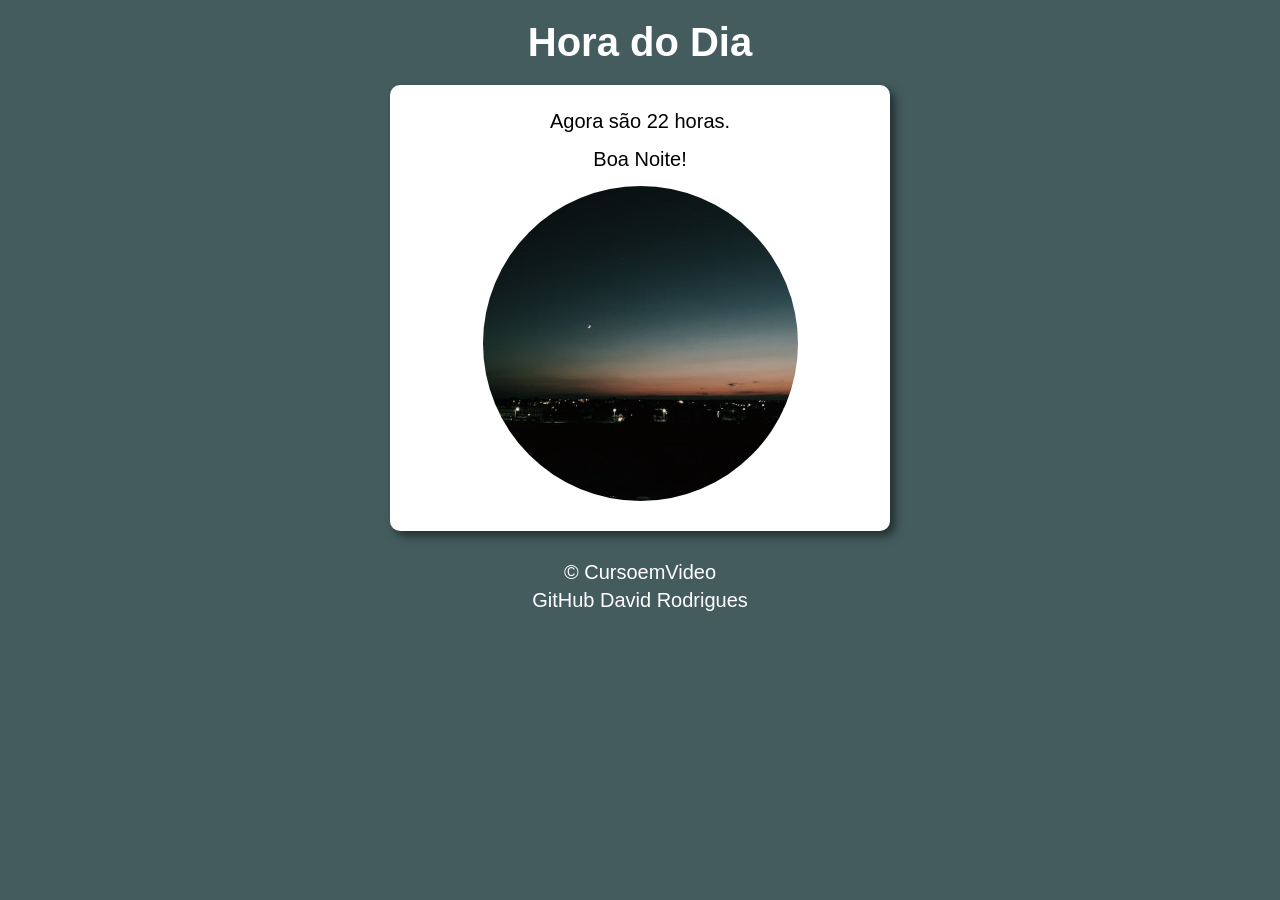
<file: Modulo-D/praticas/ex013/index.html>
<!DOCTYPE html>
<html lang="pt-BR">
<head>
    <meta charset="UTF-8">
    <meta name="viewport" content="width=device-width, initial-scale=1.0">
    <title>Saudações</title>
    <link rel="stylesheet" href="style.css">
</head>
<body>
    <header>
        <h1>Hora do Dia</h1>
    </header>
    <section>
        <div id="text-content"></div>
        <p id="saudacao_box"></p>
        <div id="img-content"></div>
    </section>
    <footer>
        <p><a href="https://www.cursoemvideo.com/cursos/" target="_blank">&copy; CursoemVideo</a></p>
        <p><a href="https://github.com/davidrodriguex/" target="_blank">GitHub David Rodrigues</a></p>
    </footer>
    <script src="script.js"></script>
</body>
</html>
</file>
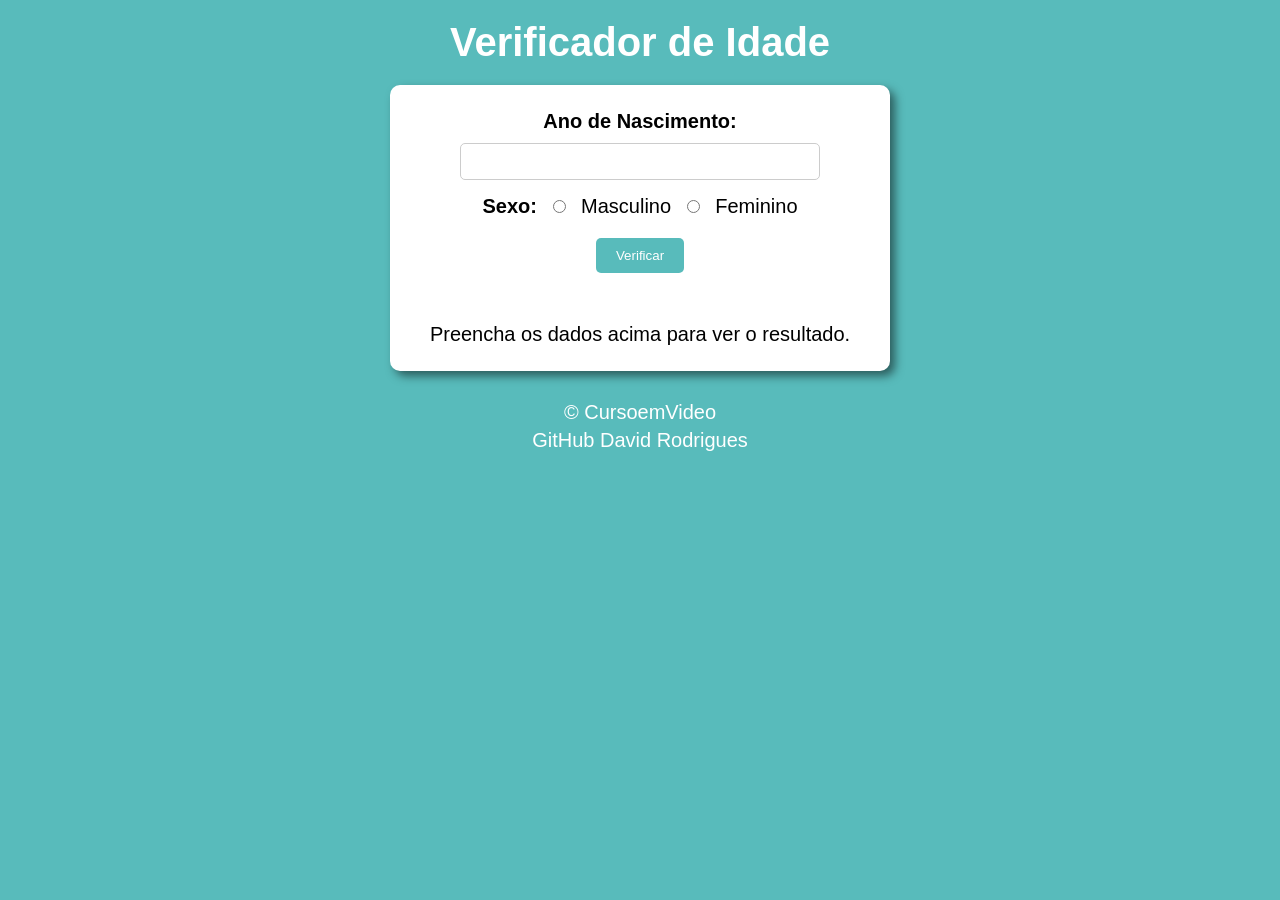
<file: Modulo-D/praticas/ex014/index.html>
<!DOCTYPE html>
<html lang="pt-BR">
<head>
    <meta charset="UTF-8">
    <meta name="viewport" content="width=device-width, initial-scale=1.0">
    <title>Exercício 14 - Modulo D</title>
    <link rel="stylesheet" href="style.css">
</head>
<body>
    <header>
        <h1>Verificador de Idade</h1>
    </header>
    <section>
        <div id="form-content">
            <p id="input-age">
                <label for="iage"><strong>Ano de Nascimento:</strong></label>
                <input type="number" id="iage" name="iage" required>
            </p>
            <p id="input-sexo">
                <strong>Sexo:</strong>
                <input type="radio" name="isexo" id="masc" value="Masculino" required> 
                <label for="masc">Masculino</label>
                <input type="radio" name="isexo" id="fem" value="Feminino" required> 
                <label for="fem">Feminino</label>
            </p>
            <p id="input-btn">
                <input type="button" value="Verificar" id="btn" onclick="verificar()">
            </p>
        </div>
        <div id="output-content">
            <p id="output-text">Preencha os dados acima para ver o resultado.</p>
        </div>
    </section>
    <footer>
        <p><a href="https://www.cursoemvideo.com/cursos/" target="_blank">&copy; CursoemVideo</a></p>
        <p><a href="https://github.com/davidrodriguex/" target="_blank">GitHub David Rodrigues</a></p>
    </footer>
    <script src="script.js"></script>
</body>
</html>
</file>
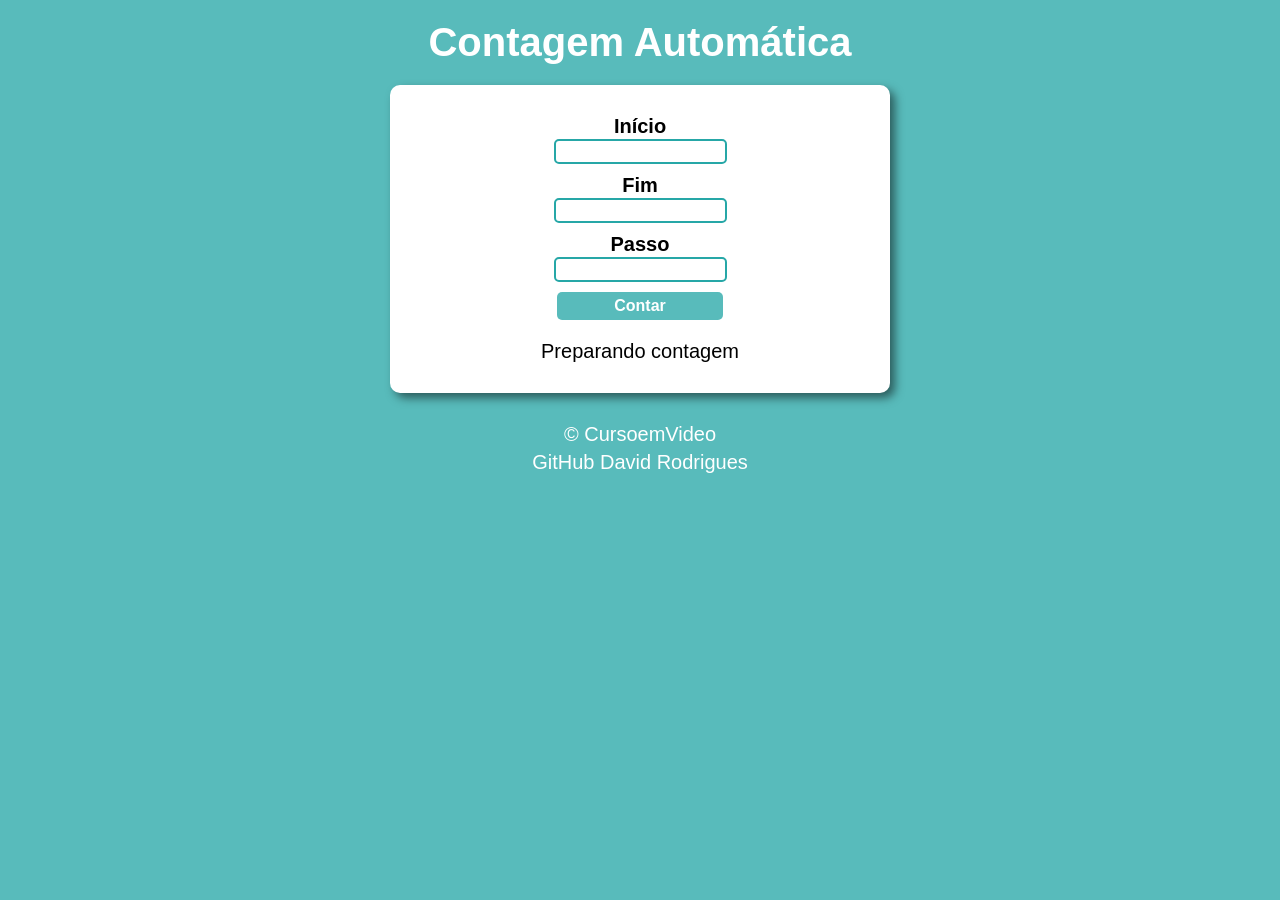
<file: Modulo-E/praticas/ex016/index.html>
<!DOCTYPE html>
<html lang="pt-BR">
<head>
    <meta charset="UTF-8">
    <meta name="viewport" content="width=device-width, initial-scale=1.0">
    <title>Exercício 16 - Modulo E</title>
    <link rel="stylesheet" href="style.css">
</head>
<body>
    <header>
        <h1>Contagem Automática</h1>
    </header>
    <section>
        <div id="input-values-content">
            <p id="inicio" class="input-numbers">
                <label for="i_inicio">Início</label>
                <input type="number" name="i_inicio" id="i_inicio" required>
            </p>
            <p id="fim" class="input-numbers">
                <label for="i_fim">Fim</label>
                <input type="number" name="i_fim" id="i_fim" required>
            </p>
            <p id="passo" class="input-numbers">
                <label for="i_passo">Passo</label>
                <input type="number" name="i_passo" id="i_passo" required>
            </p>
            <p id="btn">
                <input type="button" value="Contar" onclick="contar()">
            </p>
        </div>
        <div id="output-content">
            Preparando contagem
        </div>
    </section>
    <footer>
        <p><a href="https://www.cursoemvideo.com/cursos/" target="_blank">&copy; CursoemVideo</a></p>
        <p><a href="https://github.com/davidrodriguex/" target="_blank">GitHub David Rodrigues</a></p>
    </footer>
    <script src="script.js"></script>
</body>
</html>
</file>
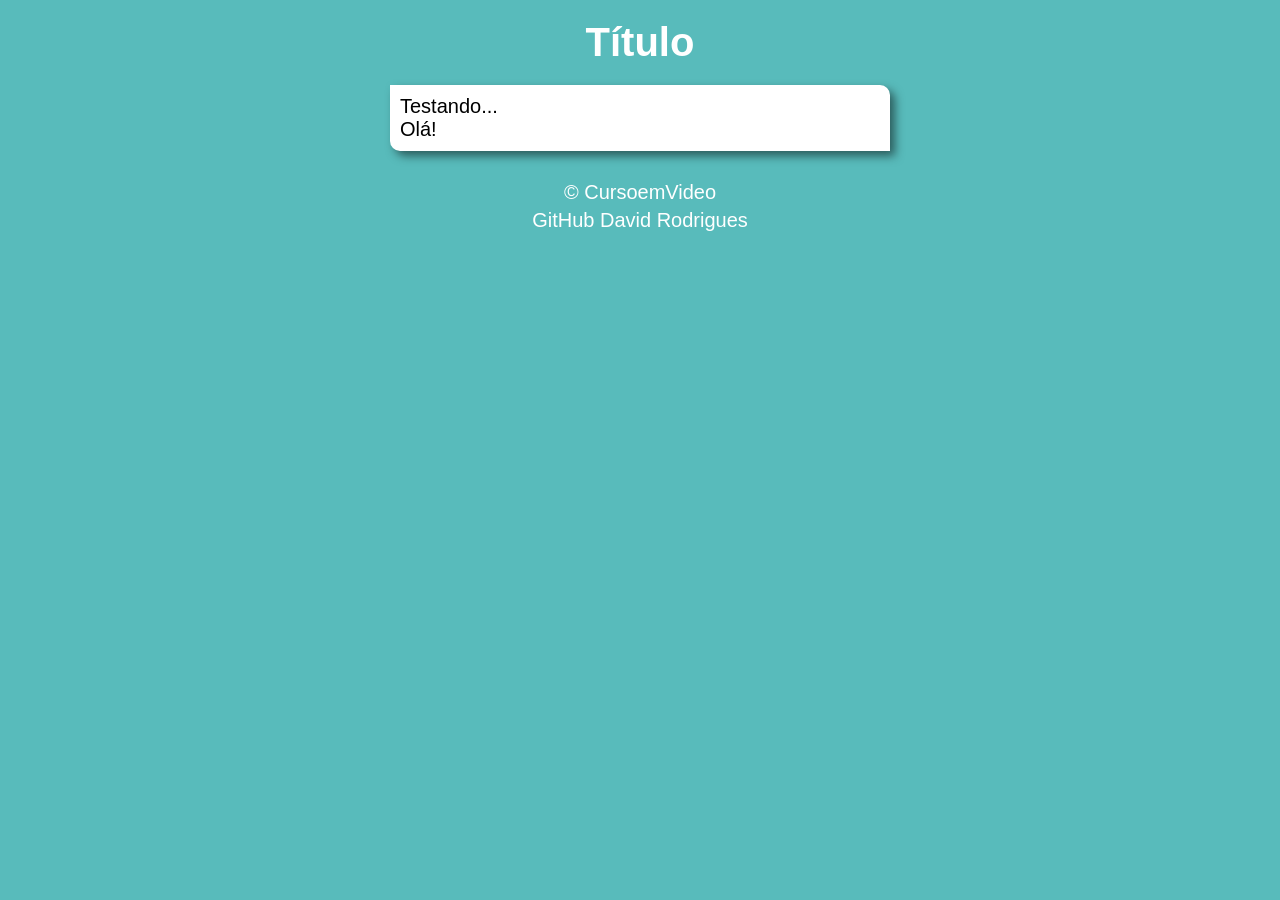
<file: Modulo-E/praticas/ex017/index.html>
<!DOCTYPE html>
<html lang="pt-BR">
<head>
    <meta charset="UTF-8">
    <meta name="viewport" content="width=device-width, initial-scale=1.0">
    <title>Documento Modelo</title>
    <link rel="stylesheet" href="style.css">
</head>
<body>
    <header>
        <h1>Título</h1>
    </header>
    <section>
        <div id="text-content">Testando...</div>
        <div id="img-content">Olá!</div>
    </section>
    <footer>
        <p><a href="https://www.cursoemvideo.com/cursos/" target="_blank">&copy; CursoemVideo</a></p>
        <p><a href="https://github.com/davidrodriguex/" target="_blank">GitHub David Rodrigues</a></p>
    </footer>
</body>
</html>
</file>
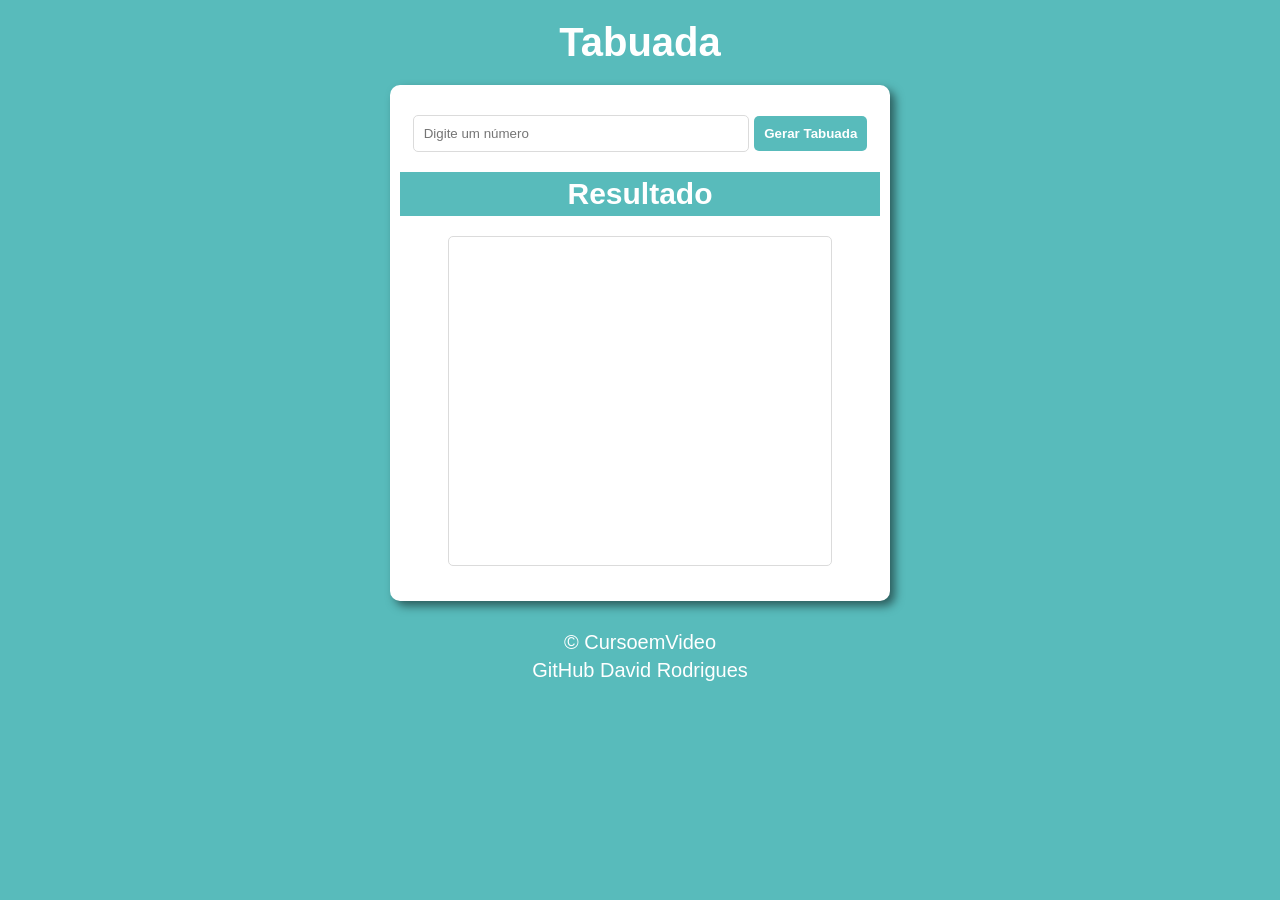
<file: Modulo-E/praticas/ex018/index.html>
<!DOCTYPE html>
<html lang="pt-BR">
<head>
    <meta charset="UTF-8">
    <meta name="viewport" content="width=device-width, initial-scale=1.0">
    <title>Exercício 018 - Modulo E</title>
    <link rel="stylesheet" href="style.css">
</head>
<body>
    <header>
        <h1>Tabuada</h1>
    </header>
    <section>
        <div id="input-content">
            <p class="input-group" id="input-number">
                <input type="number" id="inum" name="inum" placeholder="Digite um número" required>
            </p>
            <p class="input-group" id="input-button">
                <button id="btn">Gerar Tabuada</button>
            </p>
        </div>
        <div id="output-content">
            <h2>Resultado</h2>
            <textarea name="result" id="result" readonly></textarea>
        </div>
    </section>
    <footer>
        <p><a href="https://www.cursoemvideo.com/cursos/" target="_blank">&copy; CursoemVideo</a></p>
        <p><a href="https://github.com/davidrodriguex/" target="_blank">GitHub David Rodrigues</a></p>
    </footer>
    <script src="script.js"></script>
</body>
</html>
</file>
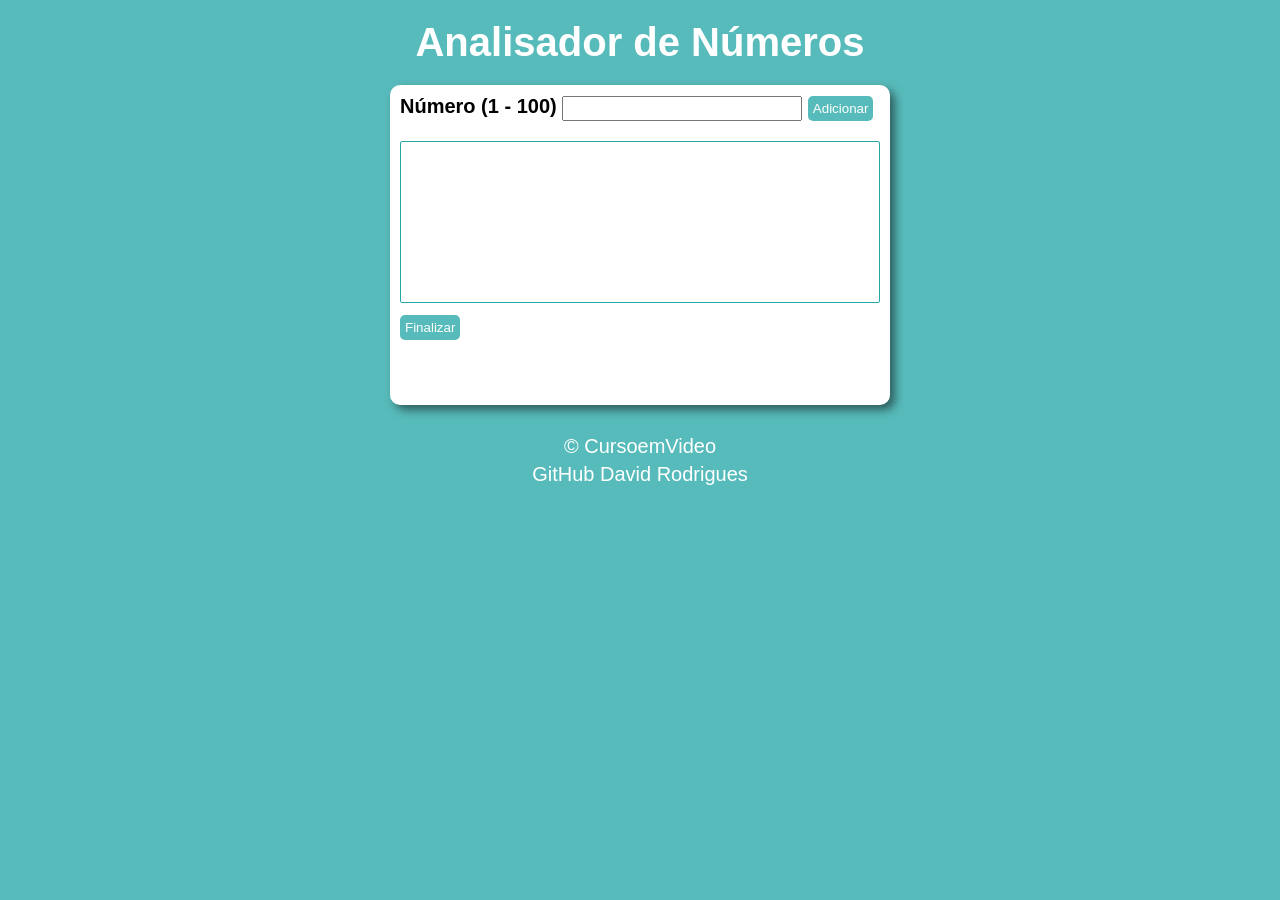
<file: Modulo-E/praticas/ex019/index.html>
<!DOCTYPE html>
<html lang="pt-BR">
<head>
    <meta charset="UTF-8">
    <meta name="viewport" content="width=device-width, initial-scale=1.0">
    <title>Exercício Final</title>
    <link rel="stylesheet" href="style.css">
</head>
<body>
    <header>
        <h1>Analisador de Números</h1>
    </header>
    <section>
        <div id="input-content" class="icontent">
            <div id="form">
                <label for="inum"><strong>Número (1 - 100)</strong></label>
                <input type="number" name="inum" id="inum">
                <button type="button" class="btn" id="btn_1">Adicionar</button>
            </div>
        </div>
        <div id="output-content" class="icontent">
            <div id="initial-output">
                <select name="saida_1" id="saida_1" size="10"></select>
                <button type="button" id="btn_2" class="btn">Finalizar</button>
            </div>
            <div id="final-output" class="icontent"></div>
        </div>
    </section>
    <footer>
        <p><a href="https://www.cursoemvideo.com/cursos/" target="_blank">&copy; CursoemVideo</a></p>
        <p><a href="https://github.com/davidrodriguex/" target="_blank">GitHub David Rodrigues</a></p>
    </footer>
    <script src="script.js"></script>
</body>
</html>
</file>
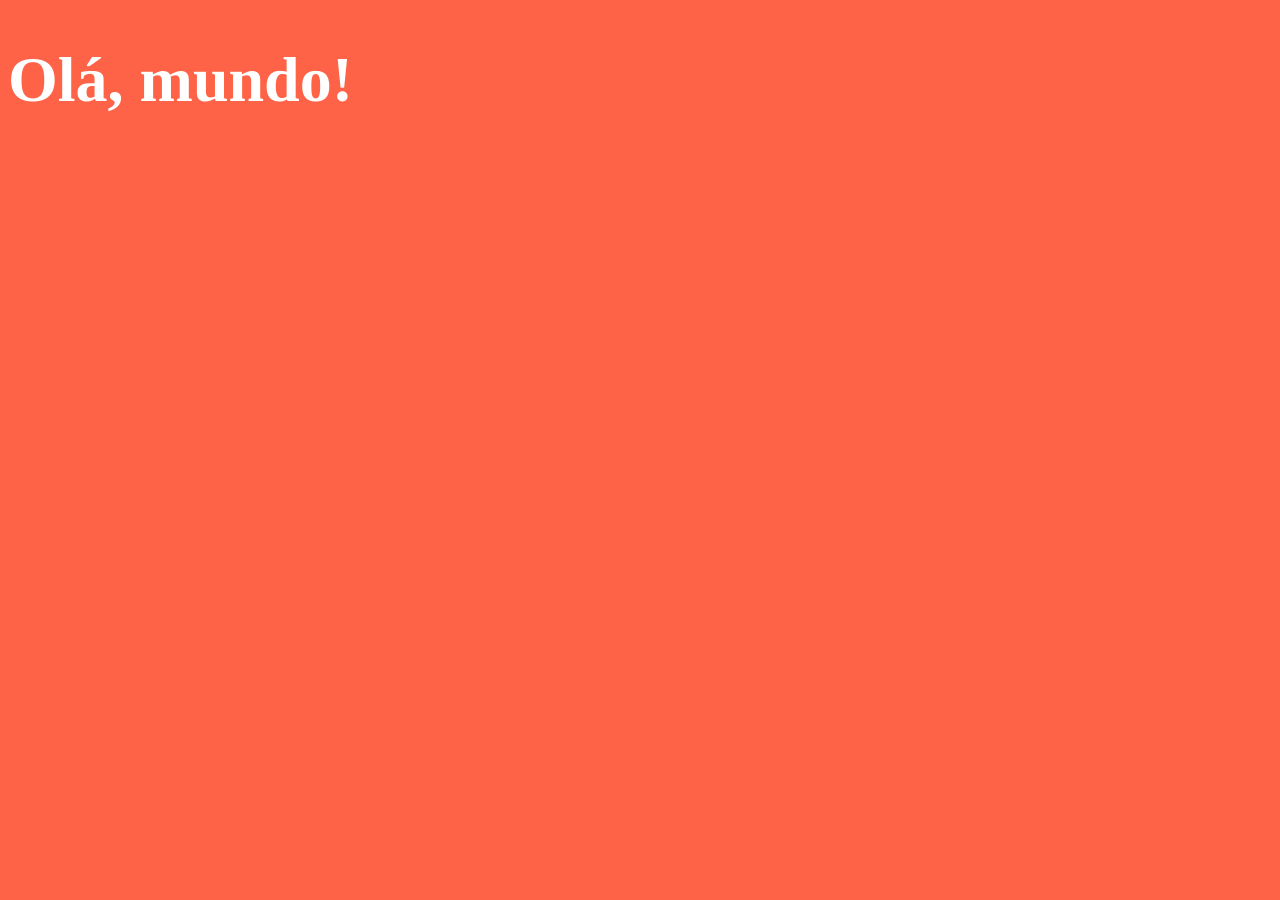
<file: Modulo-B/ex001.html>
<!DOCTYPE html>
<html lang="pt-br">
<head>
    <meta charset="UTF-8">
    <meta name="viewport" content="width=device-width, initial-scale=1.0">
    <title>Modulo B - Aula 6</title>
    <style>
        body{
            background-color: tomato;
            color: #ffff;
            font-size: 24pt;
        }
    </style>
</head>
<body>
    <h1>Olá, mundo!</h1>
    <script>
        var nome = window.prompt("Digite seu nome:")
        window.alert("Olá, " + nome + "!")
    </script>
</body>
</html>
</file>
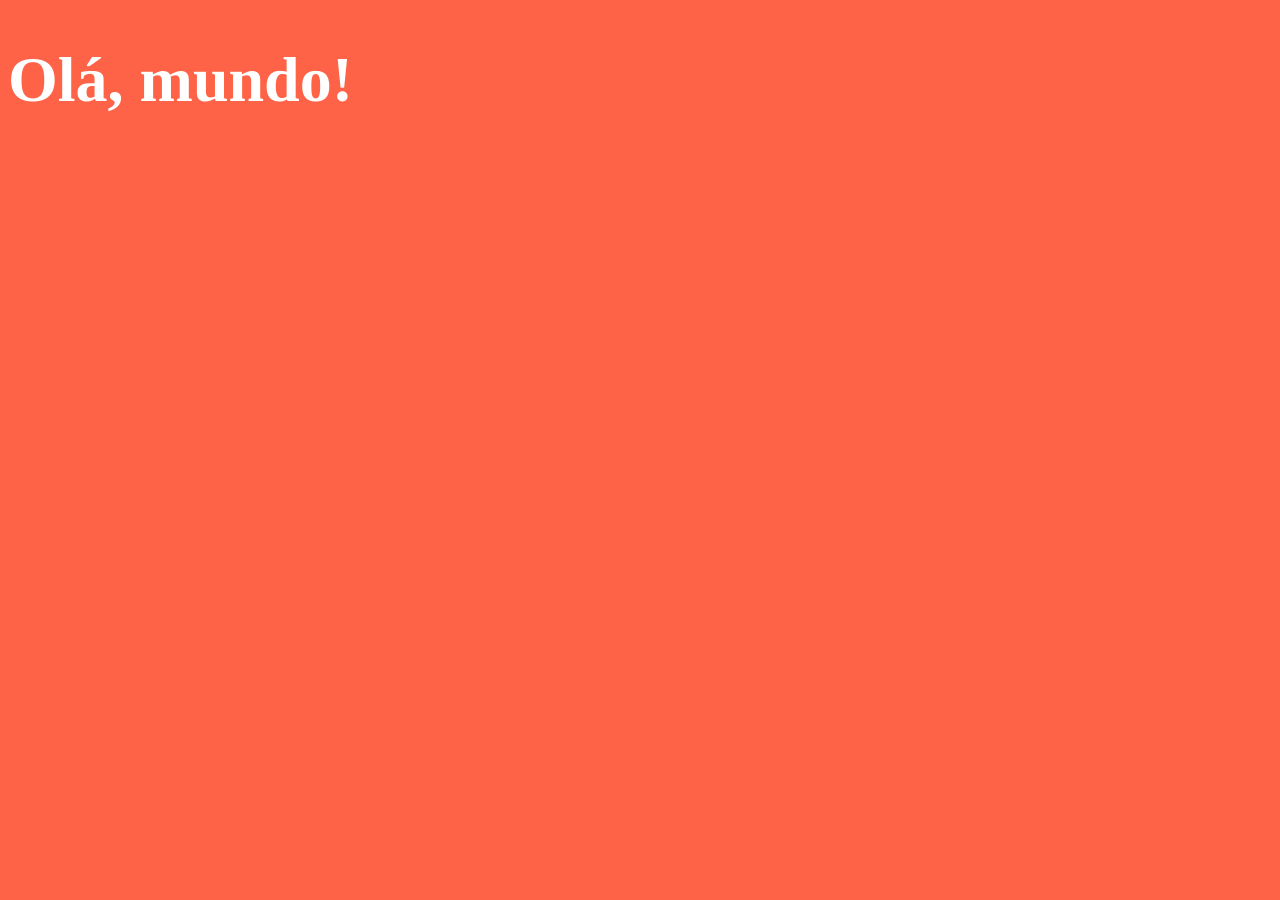
<file: Modulo-B/ex002.html>
<!DOCTYPE html>
<html lang="pt-br">
<head>
    <meta charset="UTF-8">
    <meta name="viewport" content="width=device-width, initial-scale=1.0">
    <title>Modulo B - Aula 6</title>
    <style>
        body{
            background-color: tomato;
            color: #ffff;
            font-size: 24pt;
        }
    </style>
</head>
<body>
    <h1>Olá, mundo!</h1>
    <script>
        var n1 = Number.parseInt(window.prompt("Digite um número:")) // window.prompt retorna uma string, por isso é necessário converter para número usando parseInt
        var n2 = parseInt(prompt("Digite outro número:")) // Number e window são opcionais, pois parseInt e prompt são métodos globais
        var s = n1 + n2
        alert(`A soma entre ${n1} e ${n2} é ${s}.`) // usando template string para exibir o resultado da soma
    </script>
</body>
</html>
</file>
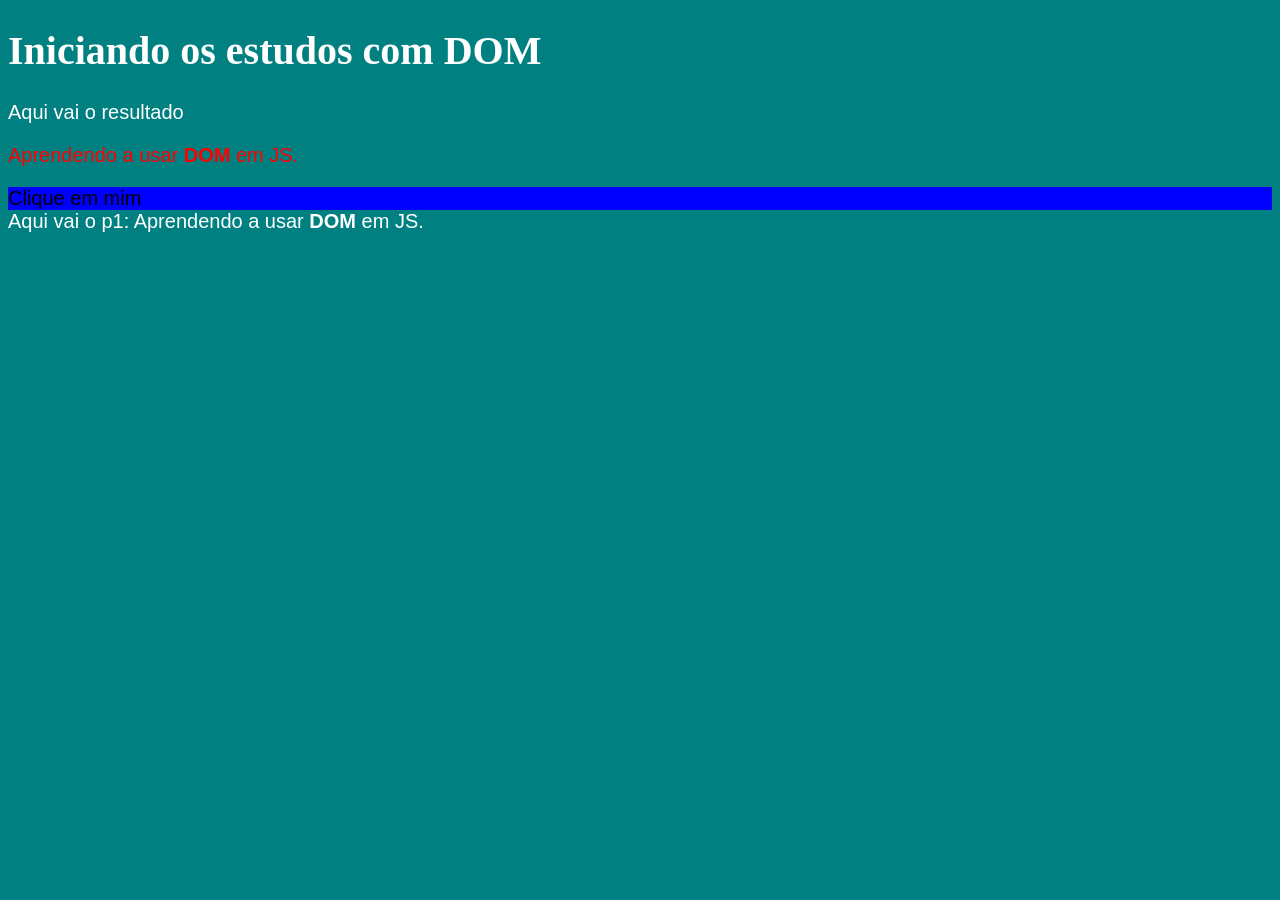
<file: Modulo-C/ex004.html>
<!DOCTYPE html>
<html lang="pt-BR">
<head>
    <meta charset="UTF-8">
    <meta name="viewport" content="width=device-width, initial-scale=1.0">
    <title>Learning Starting DOM</title>
    <style>
        body{
            background-color: teal;
            color: white;
            font: normal 15pt Arial;
        }
    </style>
</head>
<body>
    <h1 name="titulo">Iniciando os estudos com DOM</h1>
    <p>Aqui vai o resultado</p>
    <p>Aprendendo a usar <strong>DOM</strong> em JS.</p>
    <div id="msg">Clique em mim</div>
    <script>
        /* window.document.writeln(window.location)
        document.writeln(" | ")
        document.writeln(document.characterSet) */

        var p1 = document.getElementsByTagName('p')[1]
        p1.style.color = "red"
        document.write("Aqui vai o p1: ", p1.innerHTML)

        var d = document.getElementById('msg')
        d.style.backgroundColor = "blue"

        window.document.getElementsByName('titulo')[0].style.fontFamily = "cursive"

        var da = document.querySelector('div#msg')
        da.style.color = "black"
    </script>
</body>
</html>
</file>
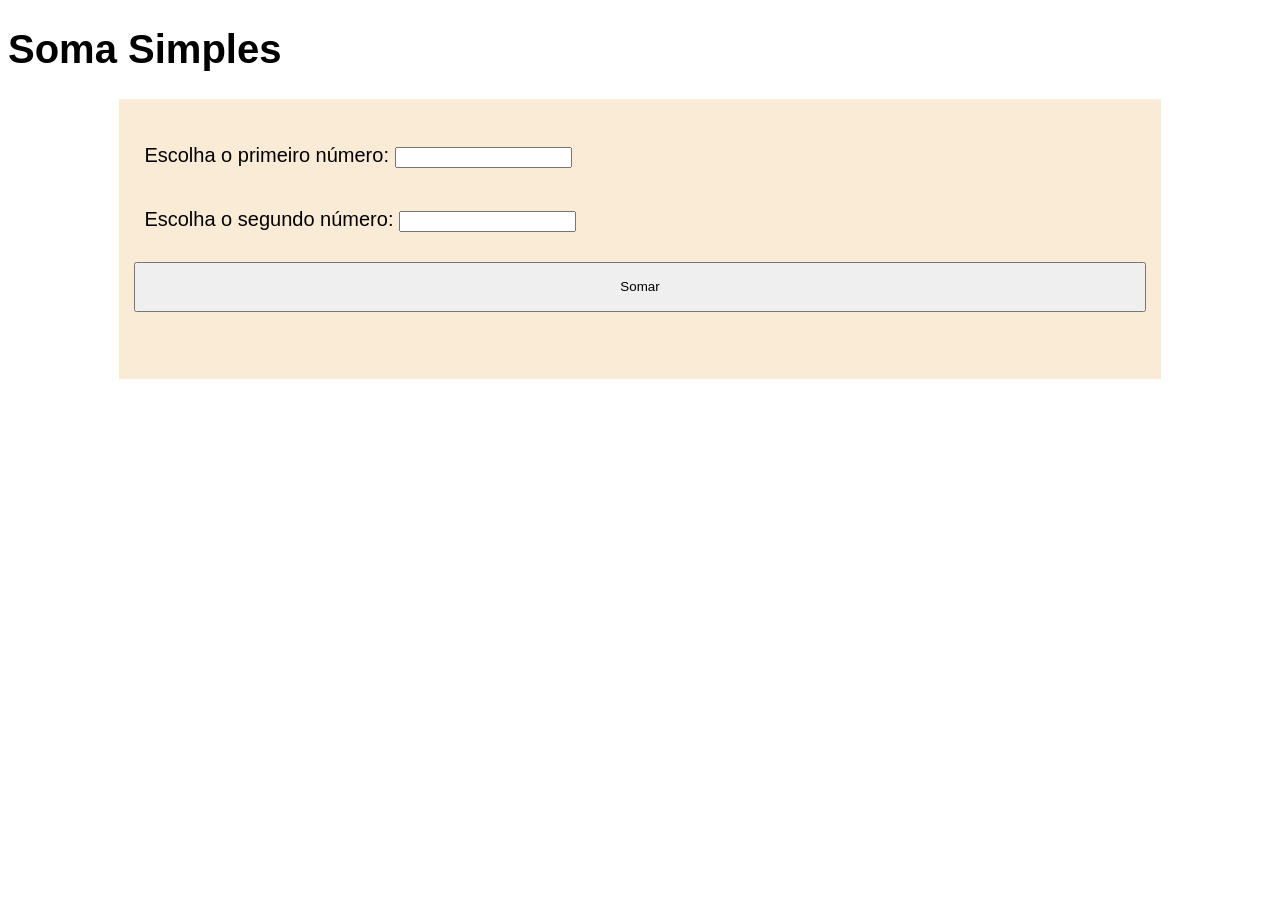
<file: Modulo-C/ex005.html>
<!DOCTYPE html>
<html lang="pt-BR">
<head>
    <meta charset="UTF-8">
    <meta name="viewport" content="width=device-width, initial-scale=1.0">
    <title>Calculadora Simples</title>
    <style>
        body{
            font: normal 15pt Arial;
        }
        #form{
            background-color: antiquewhite;
            padding: 15px;
            width: 80%;
            height: 250px;
            margin: 0 auto;
        }
        .boxes{
            padding: 10px;
        }
        #btn{
            width: 100%;
            height: 50px;
            margin-bottom: 10px;
        }
    </style>
</head>
<body>
    <h1>Soma Simples</h1>
    <div id="form">
        <p class="boxes">
            <label for="cxn1">Escolha o primeiro número:</label>
            <input type="number" name="cxn1" id="cxn1">
        </p>
        <p class="boxes">
            <label for="cxn2">Escolha o segundo número:</label>
            <input type="number" name="cxn2" id="cxn2">
        </p>
        <input type="button" value="Somar" id="btn" onclick="somar()">
        <div id="resultado"></div>
    </div>
    <script>
        var saida = document.getElementById('resultado')
    
        function somar(){
            var tn1 = document.getElementById('cxn1')
            var tn2 = document.querySelector('input#cxn2')

            var n1 = Number(tn1.value)
            var n2 = Number(tn2.value)
            
            var s = n1 + n2
            
            saida.innerHTML = `A soma de ${n1} + ${n2} = ${s}`
        }
    </script>
</body>
</html>
</file>
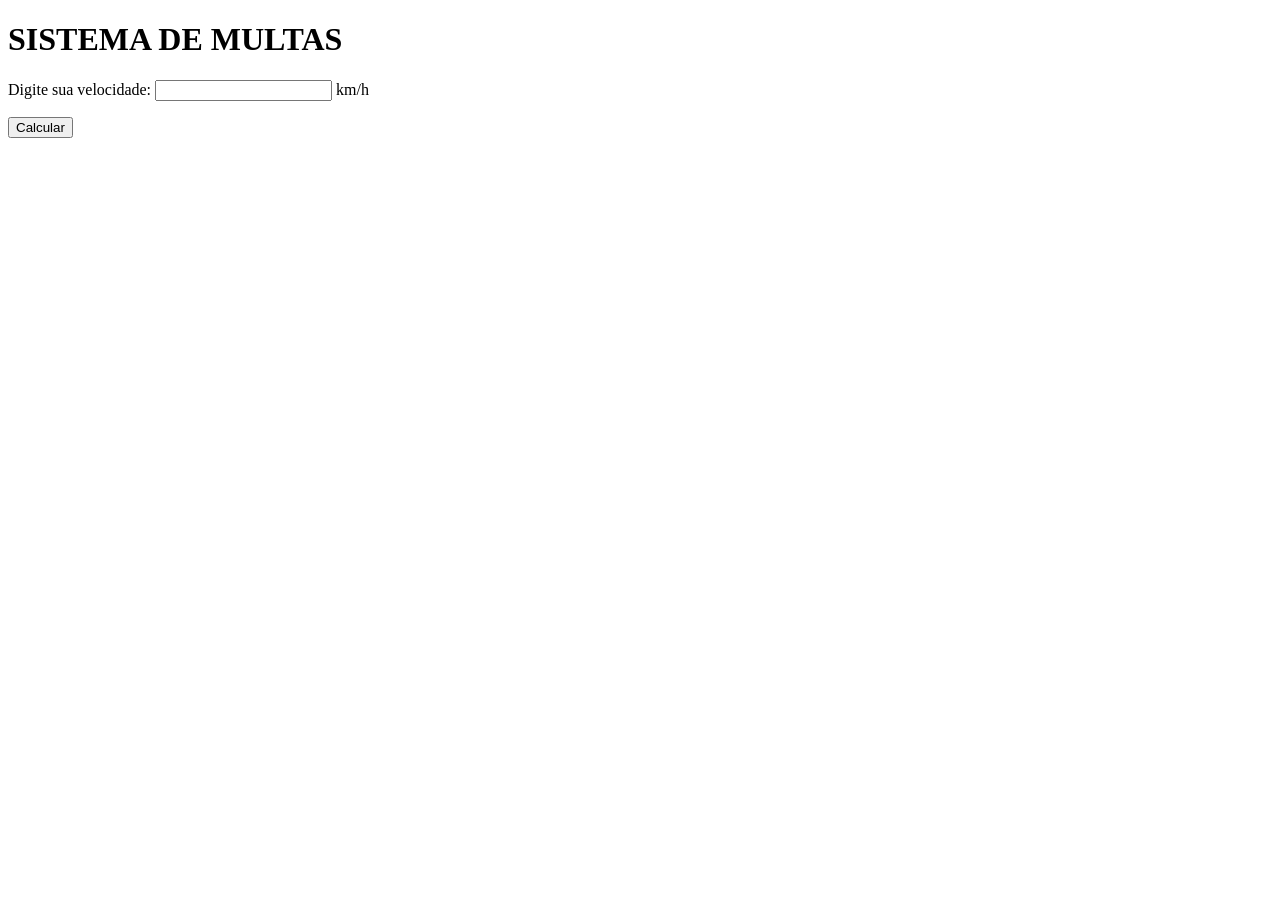
<file: Modulo-D/ex008.html>
<!DOCTYPE html>
<html lang="pt-BR">
<head>
    <meta charset="UTF-8">
    <meta name="viewport" content="width=device-width, initial-scale=1.0">
    <title>Condicionais em JS</title>
</head>
<body>
    <h1>SISTEMA DE MULTAS</h1>
    <p id="form_p">
        <label for="ivel">Digite sua velocidade: </label>
        <input type="number" name="vel" id="ivel"> km/h
    </p>
    <input type="button" value="Calcular" onclick="calc_vel()">
    <div id="resposta"></div>

    <script>
        function calc_vel(){
            var v = document.querySelector('input#ivel')
            var r = document.getElementById('resposta')
            var a = Number(v.value)
            r.innerHTML = `<p>Sua velocidade: <strong>${a} km/h</strong></p>`
            if(a > 60){
                r.innerHTML += "<p>Você foi <strong>MULTADO</strong>!</p>"
            }
            r.innerHTML += "<P>Use cinto de segurança e pratique direção defensiva.</p>"
        }
    </script>
</body>
</html>
</file>
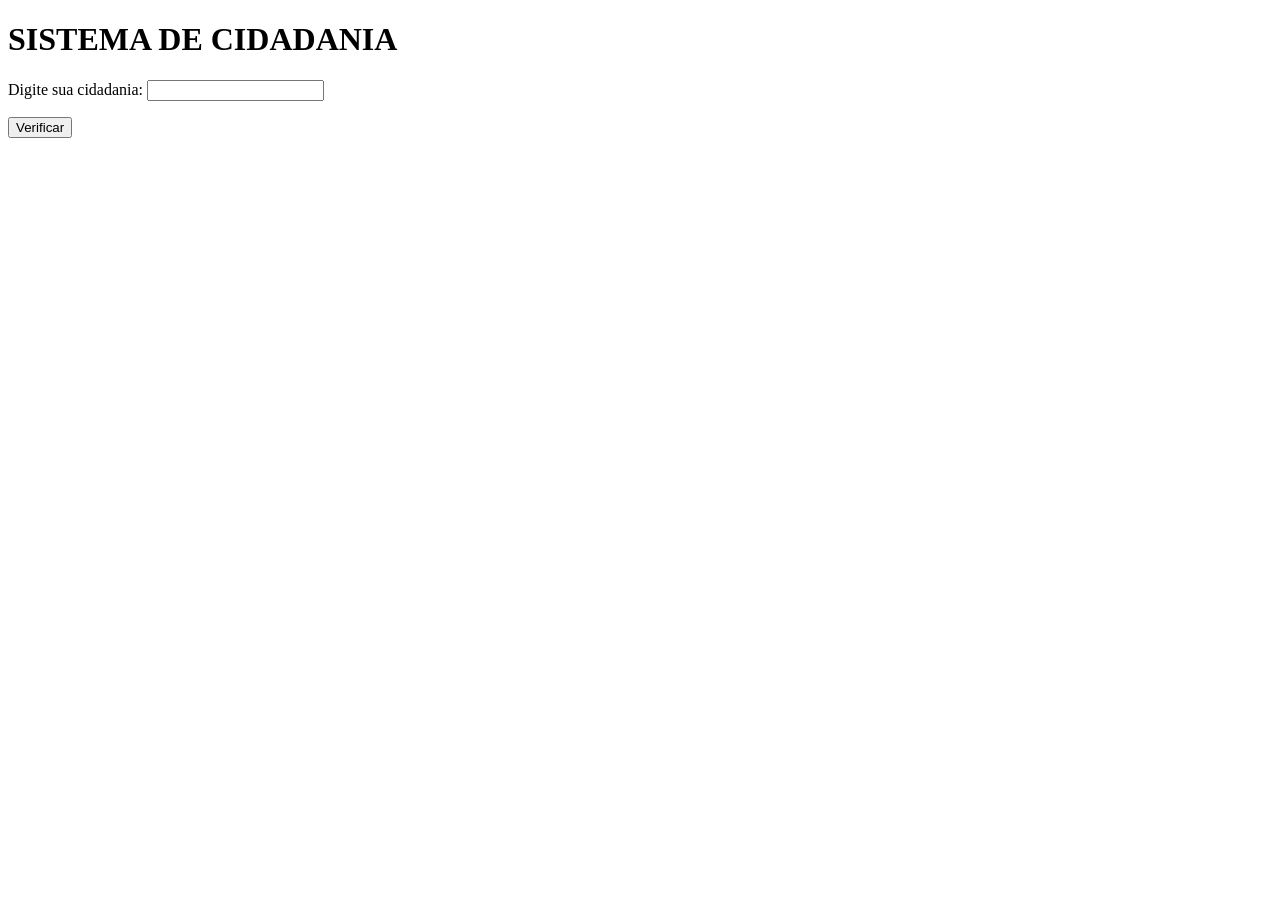
<file: Modulo-D/ex009.html>
<!DOCTYPE html>
<html lang="pt-BR">
<head>
    <meta charset="UTF-8">
    <meta name="viewport" content="width=device-width, initial-scale=1.0">
    <title>Condicionais em JS</title>
</head>
<body>
   <h1>SISTEMA DE CIDADANIA</h1>
   <p id="forms">
    <label for="icid">Digite sua cidadania:</label>
    <input type="text" name="cid" id="icid">
    <p id="btn_verificar"><input type="button" value="Verificar" onclick="cidadania()"></p>
   </p>
   <div id="resposta"></div>
   <script>
    var cida = document.querySelector('input#icid')
    var res = document.querySelector('div#resposta')
    function cidadania(){
        var a = cida.value
        res.innerHTML = `Seu pais: <strong>${a}</strong>`
        if(a == 'Brasil'){
            res.innerHTML += "<p>Você já é nacionalista.</p>"       
        }else{
            res.innerHTML += "<p>Você é estrangeiro.</p>"
        }
    }
   </script> 
</body>
</html>
</file>
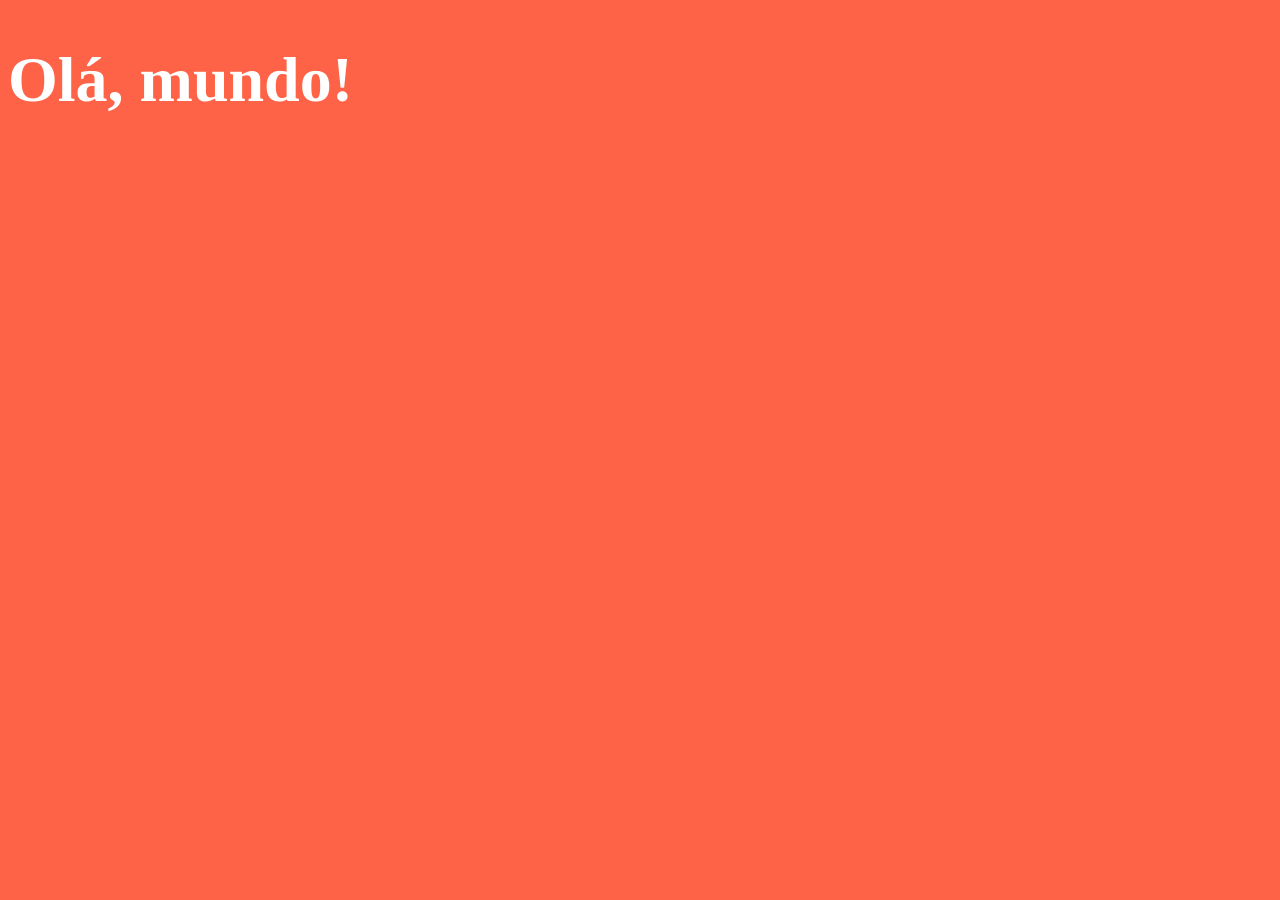
<file: Modulo-A/aula04/ex001.html>
<!DOCTYPE html>
<html lang="pt-br">
<head>
    <meta charset="UTF-8">
    <meta name="viewport" content="width=device-width, initial-scale=1.0">
    <title>Document</title>
    <style>
        body{
            background-color: tomato;
            color: #ffff;
            font-size: 24pt;
        }
    </style>
</head>
<body>
    <h1>Olá, mundo!</h1>
    <script>
        window.alert("Me livrei da maldição!!") // window é dispensável.
        window.confirm("Está gostando de JS?")
        window.prompt("Digite seu nome:")
    </script>
</body>
</html>
</file>
<file: Modulo-D/praticas/ex013/style.css>
@charset "UTF-8";
*{
    margin: 0;
    padding: 0;
    text-decoration: none;
    box-sizing: border-box;
}
body{
    background-color: #26a7a7c4;
    font: normal 15pt Arial;
}
header{
    color: #fff;
    text-align: center;
    margin: 20px 0;
}
section{
    background-color: #fff;
    width: 500px;
    margin: auto;
    padding: 10px;
    border-radius: 10px;
    box-shadow: 5px 5px 10px rgba(0, 0, 0, 0.500);
}
section div{
    text-align: center;
    padding: 15px;
}
section p{
    text-align: center;
}
.foto{ /* Alteração de acordo com o JS */
    border-radius: 50%; 
    width: 70%; 
    aspect-ratio: 1/1; 
    object-fit: cover; 
    overflow: hidden;
}
footer{
    color: #fff;
    text-align: center;
    margin: 30px 0;
}
footer a{
    color: #fff;
}
footer p{
    margin-bottom: 5px;
}
footer a:hover{
    color: #dbdbdb;
    text-decoration: underline;
}
</file>
<file: Modulo-D/praticas/ex014/style.css>
@charset "UTF-8";
*{
    margin: 0;
    padding: 0;
    text-decoration: none;
    box-sizing: border-box;
}
body{
    background-color: #26a7a7c4;
    font: normal 15pt Arial;
}
header{
    color: #fff;
    text-align: center;
    margin: 20px 0;
}
section{
    background-color: #fff;
    width: 500px;
    margin: auto;
    padding: 10px;
    border-radius: 10px;
    box-shadow: 5px 5px 10px rgba(0, 0, 0, 0.500);
}
section div{
    text-align: center;
    padding: 15px;
}
section p{
    text-align: center;
}
#form-content p{
    margin-bottom: 15px;
}
#output-image{ /* Alteração de acordo com o JS */
    border-radius: 50%; 
    width: 70%; 
    aspect-ratio: 1/1; 
    object-fit: cover; 
    overflow: hidden;
}
#input-age input{
    display: block;
    margin: 10px auto;
    padding: 10px;
    width: 80%;
    border: 1px solid #ccc;
    border-radius: 5px;
}
#input-age input:focus{
    border-color: #26a7a7;
    outline: none;
}
#input-sexo input{
    margin: 0 10px;
}
#input-btn input{
    display: block;
    margin: 20px auto;
    padding: 10px 20px;
    background-color: #26a7a7c4;
    color: #fff;
    border: none;
    border-radius: 5px;
    cursor: pointer;
}
#input-btn input:hover{
    background-color: #26a7a7;
}
footer{
    color: #fff;
    text-align: center;
    margin: 30px 0;
}
footer a{
    color: #fff;
}
footer p{
    margin-bottom: 5px;
}
footer a:hover{
    color: #dbdbdb;
    text-decoration: underline;
}
</file>
<file: Modulo-E/praticas/ex016/style.css>
@charset "UTF-8";
*{
    margin: 0;
    padding: 0;
    text-decoration: none;
    box-sizing: border-box;
}
body{
    background-color: #26a7a7c4;
    font: normal 15pt Arial;
}
header{
    color: #fff;
    text-align: center;
    margin: 20px 0;
}
section{
    text-align: center;
    background-color: #fff;
    width: 500px;
    margin: auto;
    padding: 10px;
    border-radius: 10px;
    box-shadow: 5px 5px 10px rgba(0, 0, 0, 0.500);
}
div{
    margin: 20px 0;
}
div#input-values-content p{
    margin: 10px;
    font-weight: bold;
}
div#input-values-content p label{
    display: block;
}
div#input-values-content p.input-numbers input{
    height: 25px;
    border-radius: 5px;
    border: 2px solid #26a7a7;
}
div#input-values-content p#btn input{
    padding: 5px;
    width: 36%;
    background-color: #26a7a7c4;
    color: #fff;
    font-size: 12pt;
    font-weight: bold;
    border-style: none;
    border-radius: 5px;
}
div#input-values-content p#btn input:hover{
    background-color: #26a7a7;
    cursor: pointer;
}
footer{
    color: #fff;
    text-align: center;
    margin: 30px 0;
}
footer a{
    color: #fff;
}
footer p{
    margin-bottom: 5px;
}
footer a:hover{
    color: #dbdbdb;
    text-decoration: underline;
}
</file>
<file: Modulo-E/praticas/ex017/style.css>
@charset "UTF-8";
*{
    margin: 0;
    padding: 0;
    text-decoration: none;
    box-sizing: border-box;
}
body{
    background-color: #26a7a7c4;
    font: normal 15pt Arial;
}
header{
    color: #fff;
    text-align: center;
    margin: 20px 0;
}
section{
    background-color: #fff;
    width: 500px;
    margin: auto;
    padding: 10px;
    border-radius: 0 10px;
    box-shadow: 5px 5px 10px rgba(0, 0, 0, 0.500);
}
footer{
    color: #fff;
    text-align: center;
    margin: 30px 0;
}
footer a{
    color: #fff;
}
footer p{
    margin-bottom: 5px;
}
footer a:hover{
    color: #dbdbdb;
    text-decoration: underline;
}
</file>
<file: Modulo-E/praticas/ex018/style.css>
@charset "UTF-8";
*{
    margin: 0;
    padding: 0;
    text-decoration: none;
    box-sizing: border-box;
}
body{
    background-color: #26a7a7c4;
    font: normal 15pt Arial;
}
header{
    color: #fff;
    text-align: center;
    margin: 20px 0;
}
section{
    text-align: center;
    background-color: #fff;
    width: 500px;
    margin: auto;
    padding: 10px;
    border-radius: 10px;
    box-shadow: 5px 5px 10px rgba(0, 0, 0, 0.500);
}
section div{
    margin: 20px 0;
}
.input-group{
    display:inline-block;
}
#input-number{
    text-align: left;
    width: 70%;
}
#input-number input{
    padding: 10px;
    width: 100%;
    border: 1px solid #dbdbdb;
    border-radius: 5px;
}
#input-number input:focus{
    outline: none;
    border-color: #26a7a7c4;
}
#input-button button{
    background-color: #26a7a7c4;
    color: #fff;
    font-weight: bold;
    border: none;
    border-radius: 5px;
    padding: 10px;
}
#input-button button:hover{
    background-color: #26a7a7;
    cursor: pointer;
}
#output-content h2{
    margin: 20px 0;
    width: 100%;
    background-color: #26a7a7c4;
    color: #fff;
    padding: 5px 0;
}
#output-content textarea{
    width: 80%;
    height: 330px;
    padding: 10px;
    border: 1px solid #dbdbdb;
    border-radius: 5px;
    resize: none;
}
#result{
    text-align: center;
    font-size: 18pt;
    color: #26a7a7c4;
}
footer{
    color: #fff;
    text-align: center;
    margin: 30px 0;
}
footer a{
    color: #fff;
}
footer p{
    margin-bottom: 5px;
}
footer a:hover{
    color: #dbdbdb;
    text-decoration: underline;
}
</file>
<file: Modulo-E/praticas/ex019/style.css>
@charset "UTF-8";
*{
    margin: 0;
    padding: 0;
    text-decoration: none;
    box-sizing: border-box;
}
body{
    background-color: #26a7a7c4;
    font: normal 15pt Arial;
}
header{
    color: #fff;
    text-align: center;
    margin: 20px 0;
}
section{
    background-color: #fff;
    width: 500px;
    margin: auto;
    padding: 10px;
    border-radius: 10px;
    box-shadow: 5px 5px 10px rgba(0, 0, 0, 0.500);
}
.icontent{
    margin-bottom: 20px;
}
#inum{
    width: 50%;
    height: 25px;
}
#inum:focus{
    border: 2px solid #26a7a7;
    outline: none;  
}
#initial-output select{
    width: 100%;
    margin-bottom: 10px;
    border-color: #26a7a7;
}
.btn{
    background-color: #26a7a7c4;
    color: #fff;
    font-size: 10pt;
    padding: 5px;
    border-radius: 5px;
    border-style: none;
}
.btn:hover{
    background-color: #26a7a7;
    cursor: pointer;
}
#final-output{
    text-align: center;
    margin-top: 15px;
    padding: 10px;
}
footer{
    color: #fff;
    text-align: center;
    margin: 30px 0;
}
footer a{
    color: #fff;
}
footer p{
    margin-bottom: 5px;
}
footer a:hover{
    color: #dbdbdb;
    text-decoration: underline;
}
</file>
